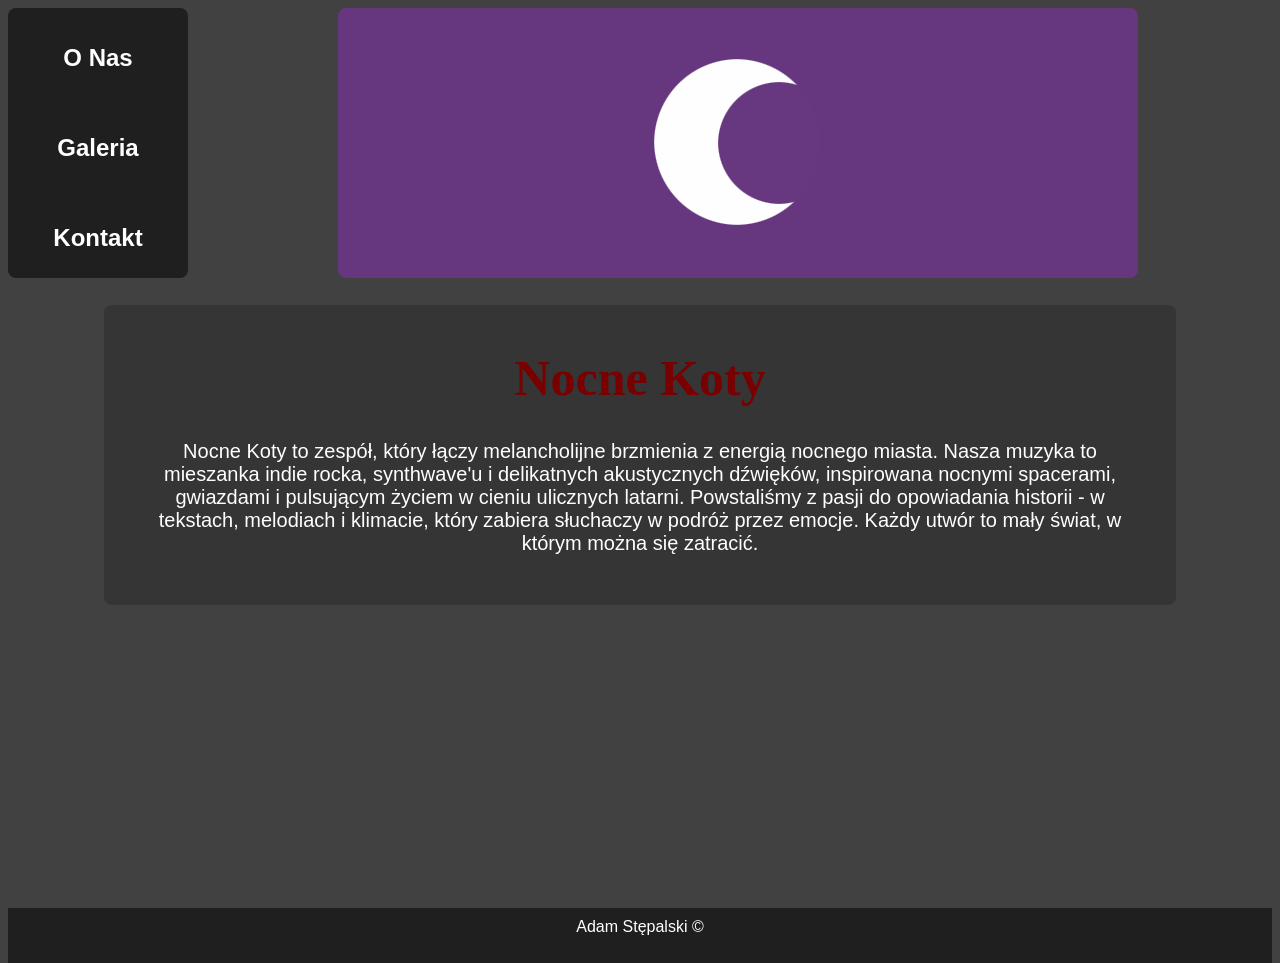
<file: index.html>
<!DOCTYPE html>
<html>

<head>

    <title>Zespół Nocne Koty</title>
    <link rel="stylesheet" href="style.css">

    <!--Informacje o stronie-->

    <meta charset="utf-8" />
    <meta lang="pl">

    <meta name="author" content="Adam Stępalski">

</head>

<body>

    <main>
        <header>

            <!--Menu strony-->

            <div id="menu">
                <nav>
                    <center>

                        <a href="index.html" id="onas" class="menu"><strong>O Nas</strong></a>
                        <a href="galeria.html" id="galeria" class="menu"><strong>Galeria</strong></a>
                        <a href="kontakt.html" id="kontakt" class="menu"><strong>Kontakt</strong></a>

                    </center>
                </nav>
            </div>

            <!--Baner strony-->

            <div id="headerimg">

                <center>
                    <picture>

                        <source media="(min-width: 1700px)" srcset="source\banner1600.png" />

                        <source media="(min-width: 900px)" srcset="source\banner800.png" />

                        <img src="source\banner300.png" class="banner" alt="banner" />

                    </picture>
                </center>

            </div>
        </header>

        <center>
            <div id="onastext">

                <h1 style="color: rgb(121, 0, 0); font-family: 'Times New Roman'; font-size: 50px;">Nocne Koty</h1>

                <p style="font-size: 20px;">Nocne Koty to zespół, który łączy melancholijne brzmienia z energią nocnego
                    miasta. Nasza muzyka to
                    mieszanka indie rocka, synthwave'u i delikatnych akustycznych dźwięków, inspirowana nocnymi
                    spacerami, gwiazdami i pulsującym życiem w cieniu ulicznych latarni.

                    Powstaliśmy z pasji do opowiadania historii - w tekstach, melodiach i klimacie, który zabiera
                    słuchaczy w podróż przez emocje. Każdy utwór to mały świat, w którym można się zatracić.
                </p>

            </div>
        </center>
    </main>

    <!--Stopka strony-->

    <footer>
        <center>Adam Stępalski &copy;</center>
    </footer>

</body>

</html>
</file>
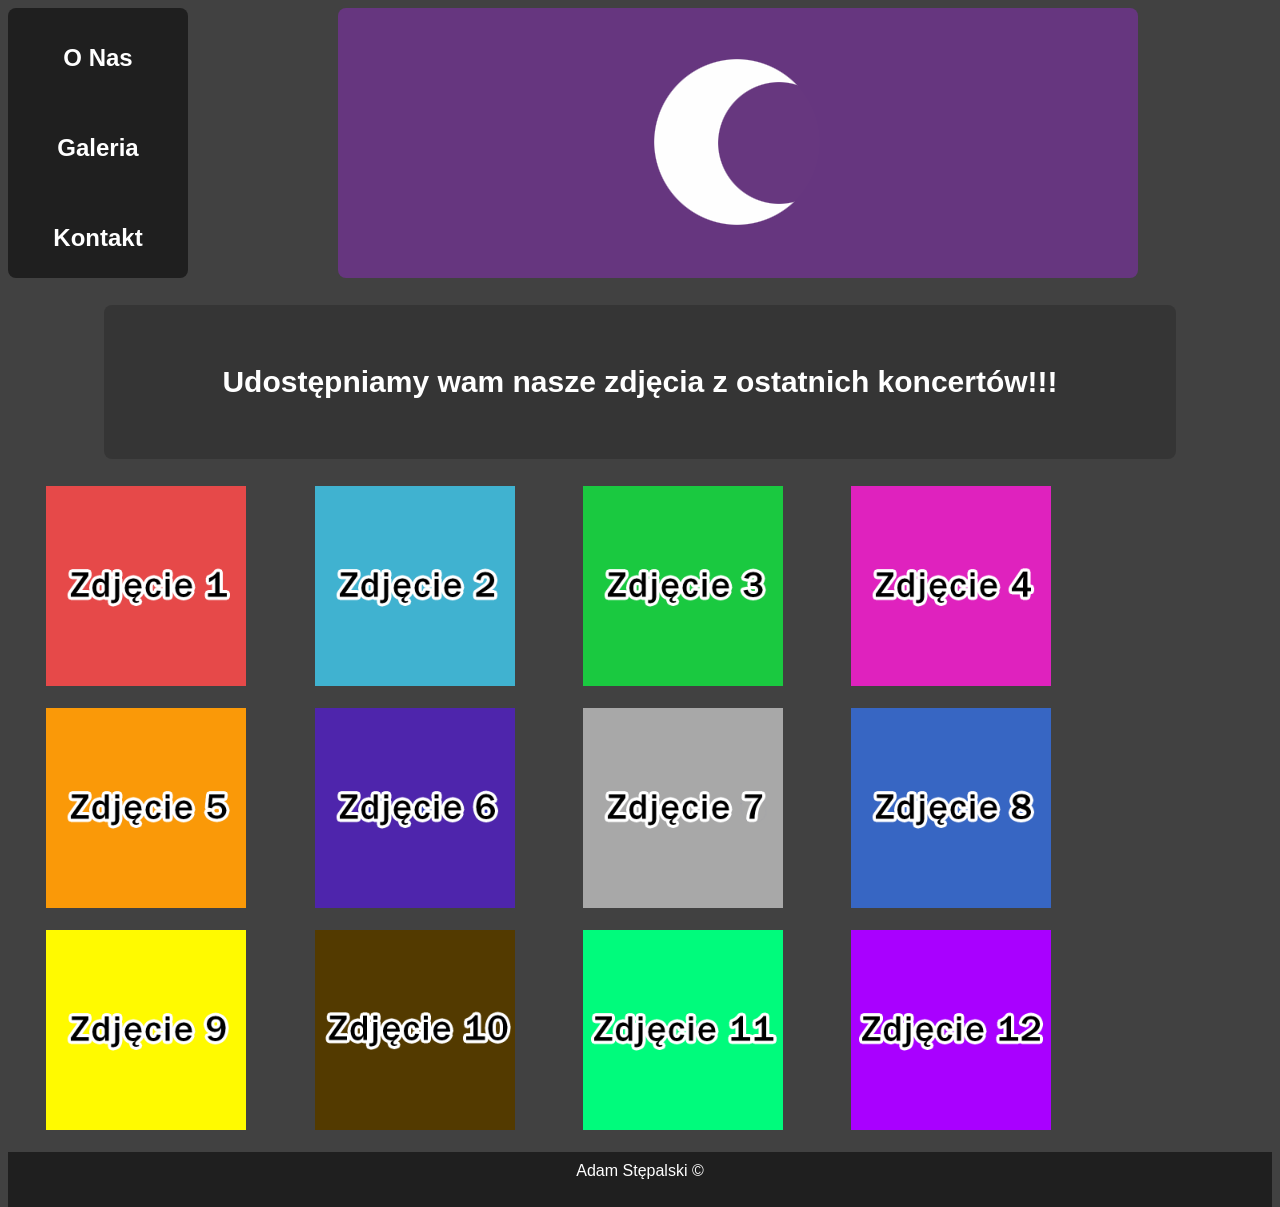
<file: galeria.html>
<!DOCTYPE html>
<html>

<head>

    <title>Zespół Nocne Koty</title>
    <link rel="stylesheet" href="style.css">

    <meta charset="utf-8" />
    <meta lang="pl">

    <meta name="author" content="Adam Stępalski">

</head>

<body>

    <main>
        <header>

            <div id="menu">
                <nav>
                    <center>

                        <a href="index.html" id="onas" class="menu"><strong>O Nas</strong></a>
                        <a href="galeria.html" id="galeria" class="menu"><strong>Galeria</strong></a>
                        <a href="kontakt.html" id="kontakt" class="menu"><strong>Kontakt</strong></a>

                    </center>
                </nav>
            </div>

            <div id="headerimg">

                <center>
                    <picture>

                        <source media="(min-width: 1700px)" srcset="source\banner1600.png" />

                        <source media="(min-width: 900px)" srcset="source\banner800.png" />

                        <img src="source\banner300.png" class="banner" alt="banner" />

                    </picture>
                </center>

            </div>

        </header>

        <center>
            <div id="obtxt">

                <p><strong>Udostępniamy wam nasze zdjęcia z ostatnich koncertów!!!</strong></p>

            </div>
        </center>

        <div id="obrazy">

            <a><img src="source/obraz1.png" alt="galeria" id="ob1" class="ob"></a>
            <a><img src="source/obraz2.png" alt="galeria" id="ob2" class="ob"></a>
            <a><img src="source/obraz3.png" alt="galeria" id="ob3" class="ob"></a>
            <a><img src="source/obraz4.png" alt="galeria" id="ob4" class="ob"></a>

            <a><img src="source/obraz5.png" alt="galeria" id="ob5" class="ob"></a>
            <a><img src="source/obraz6.png" alt="galeria" id="ob6" class="ob"></a>
            <a><img src="source/obraz7.png" alt="galeria" id="ob7" class="ob"></a>
            <a><img src="source/obraz8.png" alt="galeria" id="ob8" class="ob"></a>

            <a><img src="source/obraz9.png" alt="galeria" id="ob9" class="ob"></a>
            <a><img src="source/obraz10.png" alt="galeria" id="ob10" class="ob"></a>
            <a><img src="source/obraz11.png" alt="galeria" id="ob11" class="ob"></a>
            <a><img src="source/obraz12.png" alt="galeria" id="ob12" class="ob"></a>

        </div>

    </main>

    <footer>
        <center>Adam Stępalski &copy;</center>
    </footer>

</body>

</html>
</file>
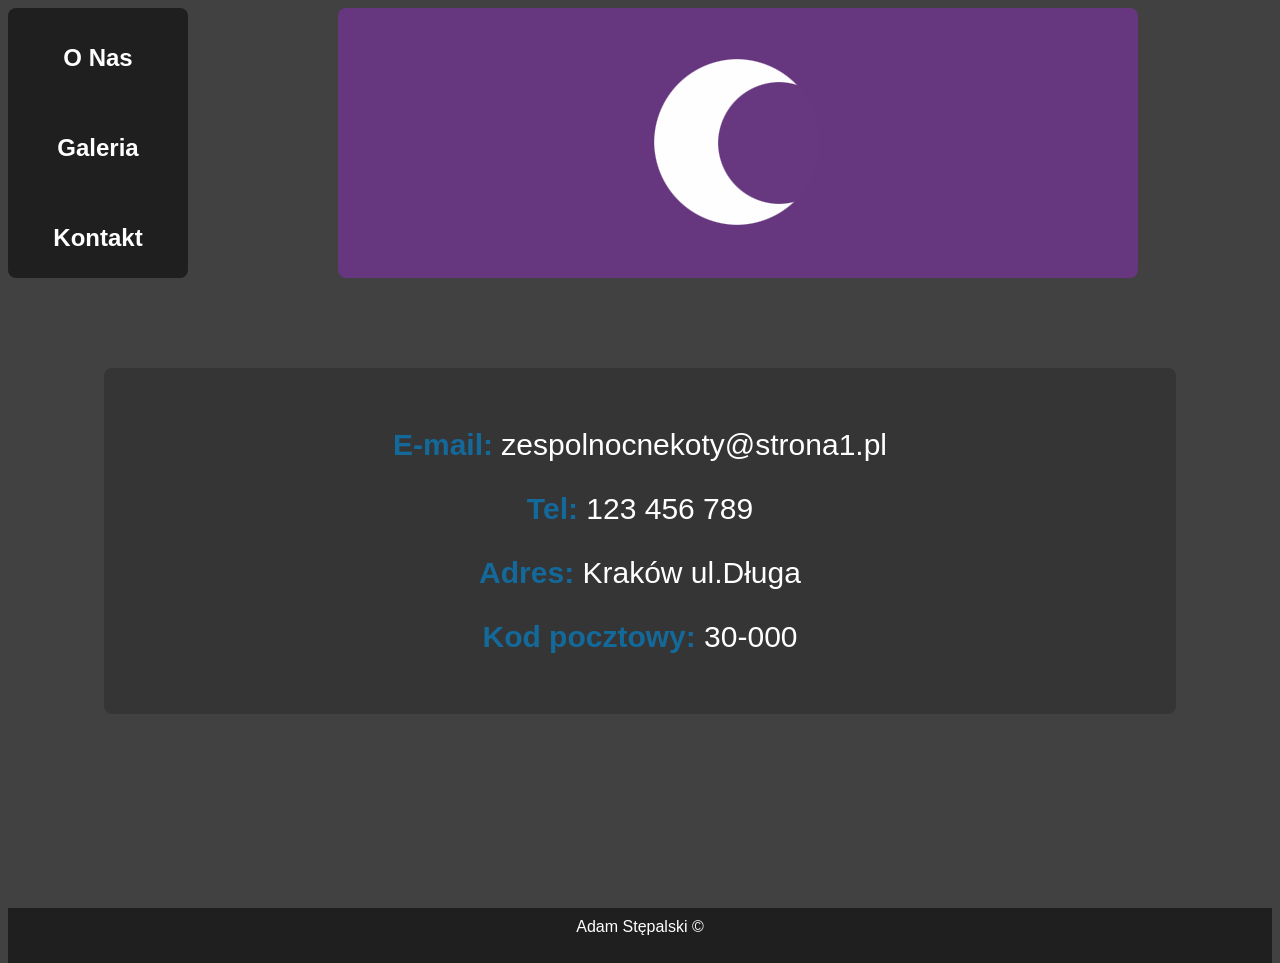
<file: kontakt.html>
<!DOCTYPE html>
<html>

<head>

    <title>Zespół Nocne Koty</title>
    <link rel="stylesheet" href="style.css">

    <meta charset="utf-8" />
    <meta lang="pl">

    <meta name="author" content="Adam Stępalski">

</head>

<body>

    <main>
        <header>

            <div id="menu">
                <nav>
                    <center>

                        <a href="index.html" id="onas" class="menu"><strong>O Nas</strong></a>
                        <a href="galeria.html" id="galeria" class="menu"><strong>Galeria</strong></a>
                        <a href="kontakt.html" id="kontakt" class="menu"><strong>Kontakt</strong></a>

                    </center>
                </nav>
            </div>

            <div id="headerimg">

                <center>
                    <picture>

                        <source media="(min-width: 1700px)" srcset="source\banner1600.png" />

                        <source media="(min-width: 900px)" srcset="source\banner800.png" />

                        <img src="source\banner300.png" class="banner" alt="banner" />

                    </picture>
                </center>

            </div>

        </header>

        <center>
            <div id="kontakttext">

                <p><strong style="color:rgb(20, 105, 155);">E-mail:</strong> zespolnocnekoty@strona1.pl</p>
                <p><strong style="color:rgb(20, 105, 155);">Tel:</strong> 123 456 789</p>
                <p><strong style="color:rgb(20, 105, 155);">Adres:</strong> Kraków ul.Długa</p>
                <p><strong style="color:rgb(20, 105, 155);">Kod pocztowy:</strong> 30-000</p>

            </div>
        </center>
    </main>

    <footer>
        <center>Adam Stępalski &copy;</center>
    </footer>

</body>

</html>
</file>
<file: style.css>
:root {

    --bor: 8px;
    --nav: 0;
    --hov: rgb(53, 53, 53);
    --dark: rgb(31, 31, 31);

}

body {

    background-color: rgb(65, 65, 65);
    color: white;
    font-family: sans-serif;

    box-sizing: border-box;

}

main {

    width: 100%;
    min-height: 100vh;

}

/*Header strony*/

#menu {

    background-color: var(--dark);
    border-radius: var(--bor);

    width: 180px;
    height: 270px;

    float: left;
}

nav a {

    min-width: 180px;
    min-height: 54px;

    padding-top: 36px;

    float: left;

    text-decoration: none;
    color: white;
    font-size: 1.5em;

}

#onas {

    background-color: var(--nav);
    border-top-right-radius: var(--bor);
    border-top-left-radius: var(--bor);

}

#galeria {

    background-color: var(--nav);

}

#kontakt {

    background-color: var(--nav);
    border-bottom-right-radius: var(--bor);
    border-bottom-left-radius: var(--bor);

}

a#onas:hover,
a#galeria:hover,
a#kontakt:hover {

    background-color: var(--hov);
    color: rgb(20, 105, 155);

}

/*Baner*/

#headerimg {

    background-color: 0;

    width: 100vw;
    height: 270px;

}

.banner {
    border-radius: var(--bor);
}

/*Zawartość strony O Nas*/

#onastext {

    background-color: var(--hov);
    border-radius: var(--bor);

    width: 80%;
    height: auto;

    margin-top: 3vh;
    padding: 30px;
    padding-top: 10px;

}

/*Zawartość strony Galeria*/

#obtxt {

    background-color: var(--hov);
    border-radius: var(--bor);
    width: 80%;
    height: auto;

    margin-top: 3vh;
    padding: 30px;

    font-size: 30px;

}

#obrazy {

    width: 100%;
    height: auto;

    margin-top: 3vh;

}

.ob {

    width: 200px;
    height: 200px;

    margin-left: 3vw;
    margin-right: 2%;
    margin-bottom: 2vh;

}

.ob:hover {

    border: 3px solid white;

}

/*Zawartość strony Kontakt*/

#kontakttext {

    background-color: var(--hov);
    border-radius: var(--bor);

    width: 80%;
    height: auto;

    margin-top: 10vh;
    padding: 30px;

    font-size: 30px;

}

/*Stopka strony*/

footer {

    background-color: var(--dark);

    width: 100%;
    height: 45px;

    padding-top: 10px;

    position: relative;
    float: left;

}
</file>
